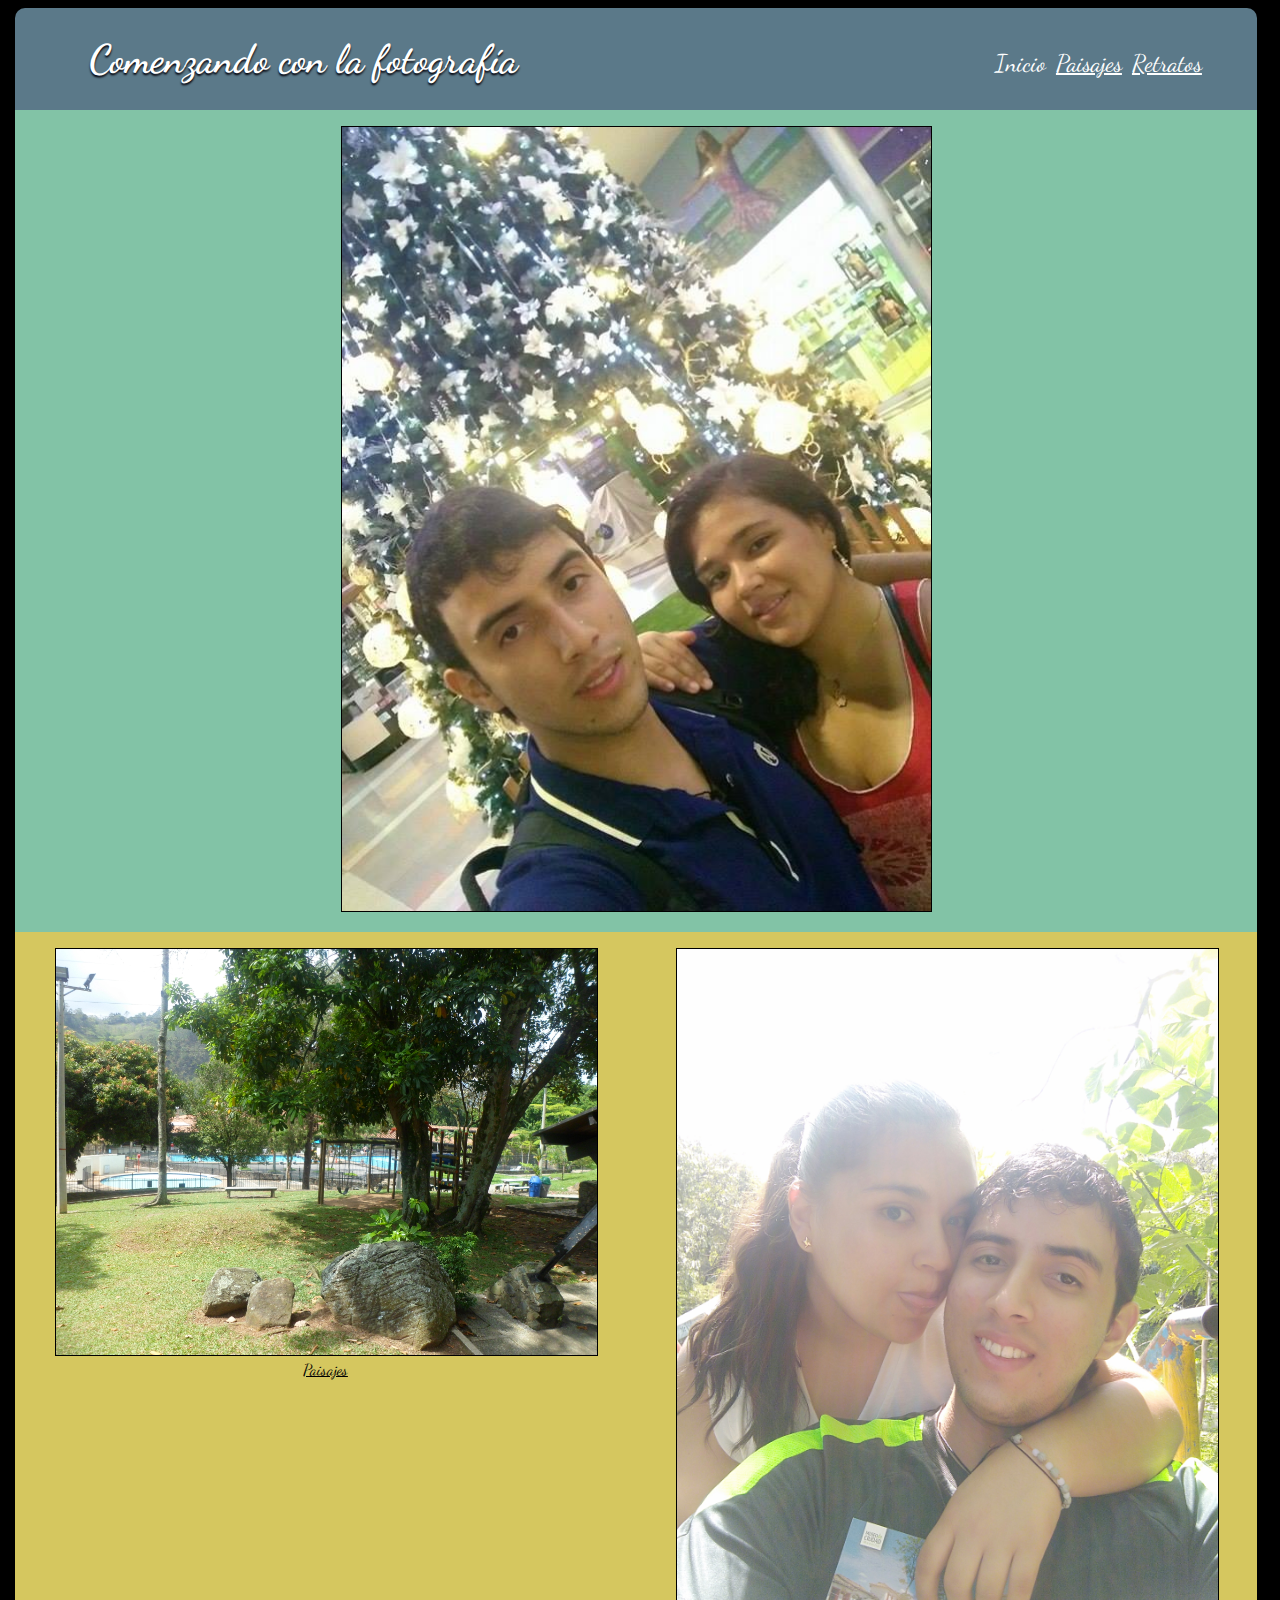
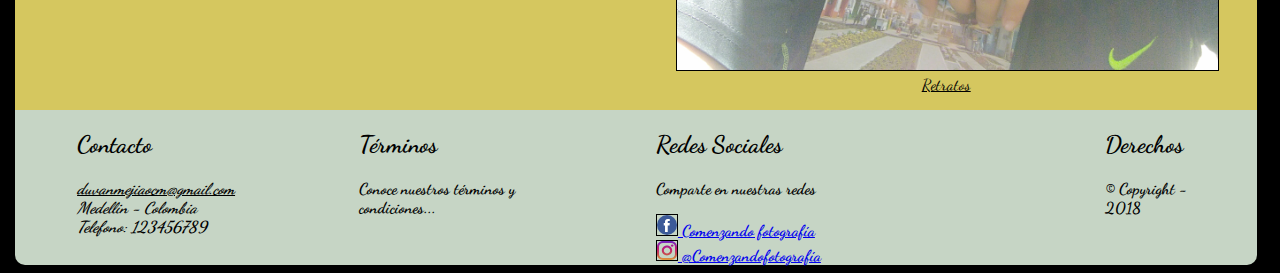
<file: index.html>
<!DOCTYPE html>
<html>

<head>
    <meta charset="utf-8" />
    <meta http-equiv="X-UA-Compatible" content="IE=edge">
    <title>Page Title</title>
    <meta name="viewport" content="width=device-width, initial-scale=1">
    <link rel="stylesheet" type="text/css" media="screen" href="css/style.css" />
    <link rel="stylesheet" type="text/css" href="https://fonts.googleapis.com/css?family=Dancing+Script" >
</head>

<body>
    <div class="container">
        <!-- Cabecera -->
        <header class="header">
            <div class="header--title">
                <h1>Comenzando con la fotografía</h1>
            </div>
            <div class="header--menu">
                <ul class="menu">
                    <li class="menu--item active"> <a href="#">Inicio</a> </li>
                    <li class="menu--item"> <a href="html/paisaje.html"> Paisajes</a></li>
                    <li class="menu--item"> <a href="html/retrato.html">Retratos</a></li>
                </ul>
            </div>
        </header>

        <!-- Imagen central -->
        <section class="image-central">
            <figure>
                <img src="img/navidad-arbol.jpg" alt="Me encuentro con mi novia, atras se encuentra un bonito arbol de navidad">
            </figure>
        </section>

        <!-- Imagenes secundarias -->
        <div class="image-secondary--container">
            <!-- Imagen de paisajes -->
            <section class="image-secondary">
                <figure class="image-secondary--paisaje">
                    <img src="img/paseo.JPG" alt="Se ve un paisaje, se ve arboles, una piscina en el fondo y rocas en la parte frontal de la imagen">
                    <figcaption>
                        <a href="html/paisaje.html">Paisajes</a>
                    </figcaption>
                </figure>
            </section>

            <!-- Imagen de retratos -->
            <section class="image-secondary">
                <figure class="image-secondary--retrato">
                    <img src="img/retrato.jpg" alt="Se ven dos retratos, mucha luz en el fondo y un retrato de una foto en la parte inferior">
                    <figcaption>
                        <a href="html/paisaje.html">Retratos</a>
                    </figcaption>
                </figure>
            </section>
        </div>

        <!-- Pie de pagina -->
        <footer class="footer">
            <!-- Contacto -->
            <article class="contact">
                <h2>Contacto</h2>
                <address>
                    <ul>
                        <li> <a href="mailto:duvanmejiaocm@gmail.com">duvanmejiaocm@gmail.com</a> </li>
                        <li> Medellin - Colombia </li>
                        <li> Telefono: 123456789 </li>
                    </ul>
                </address>
            </article>
            <!-- Terminos -->
            <article class="terms">
                <h2>Términos</h2>
                    <p>Conoce nuestros términos y condiciones...</p>
            </article>
            <!-- Redes sociales -->
            <article class="social-networks">
                <h2>Redes Sociales</h2>
                    <p>Comparte en nuestras redes</p>
                    <ul>
                        <li class=""> <a href="https://www.facebook.com/duvanmejiadearbelaez"> <img src="img/facebook.svg" alt="Red social de Facebook"> Comenzando fotografía</a> </li>
                        <!-- <div>Icons made by <a href="https://www.freepik.com/" title="Freepik">Freepik</a> from <a href="https://www.flaticon.es/" 			    title="Flaticon">www.flaticon.com</a> is licensed by <a href="http://creativecommons.org/licenses/by/3.0/" 			    title="Creative Commons BY 3.0" target="_blank">CC 3.0 BY</a></div> -->
                        <li class=""> <a href="https://www.instagram.com/duvanmejiadearbelaez/?hl=es-la"> <img src="img/instagram.svg" alt="Red social de Instagram"> @Comenzandofotografía</a> </li>
                        <!-- <div>Icons made by <a href="https://www.freepik.com/" title="Freepik">Freepik</a> from <a href="https://www.flaticon.es/" 			    title="Flaticon">www.flaticon.com</a> is licensed by <a href="http://creativecommons.org/licenses/by/3.0/" 			    title="Creative Commons BY 3.0" target="_blank">CC 3.0 BY</a></div> -->
                    </ul>
            </article>
             <!-- Derechos -->
             <article class="rigths">
                <h2>Derechos</h2>
                    <p>&copy; Copyright - 2018</p>
            </article>
        </footer>
    </div>
</body>

</html>
</file>
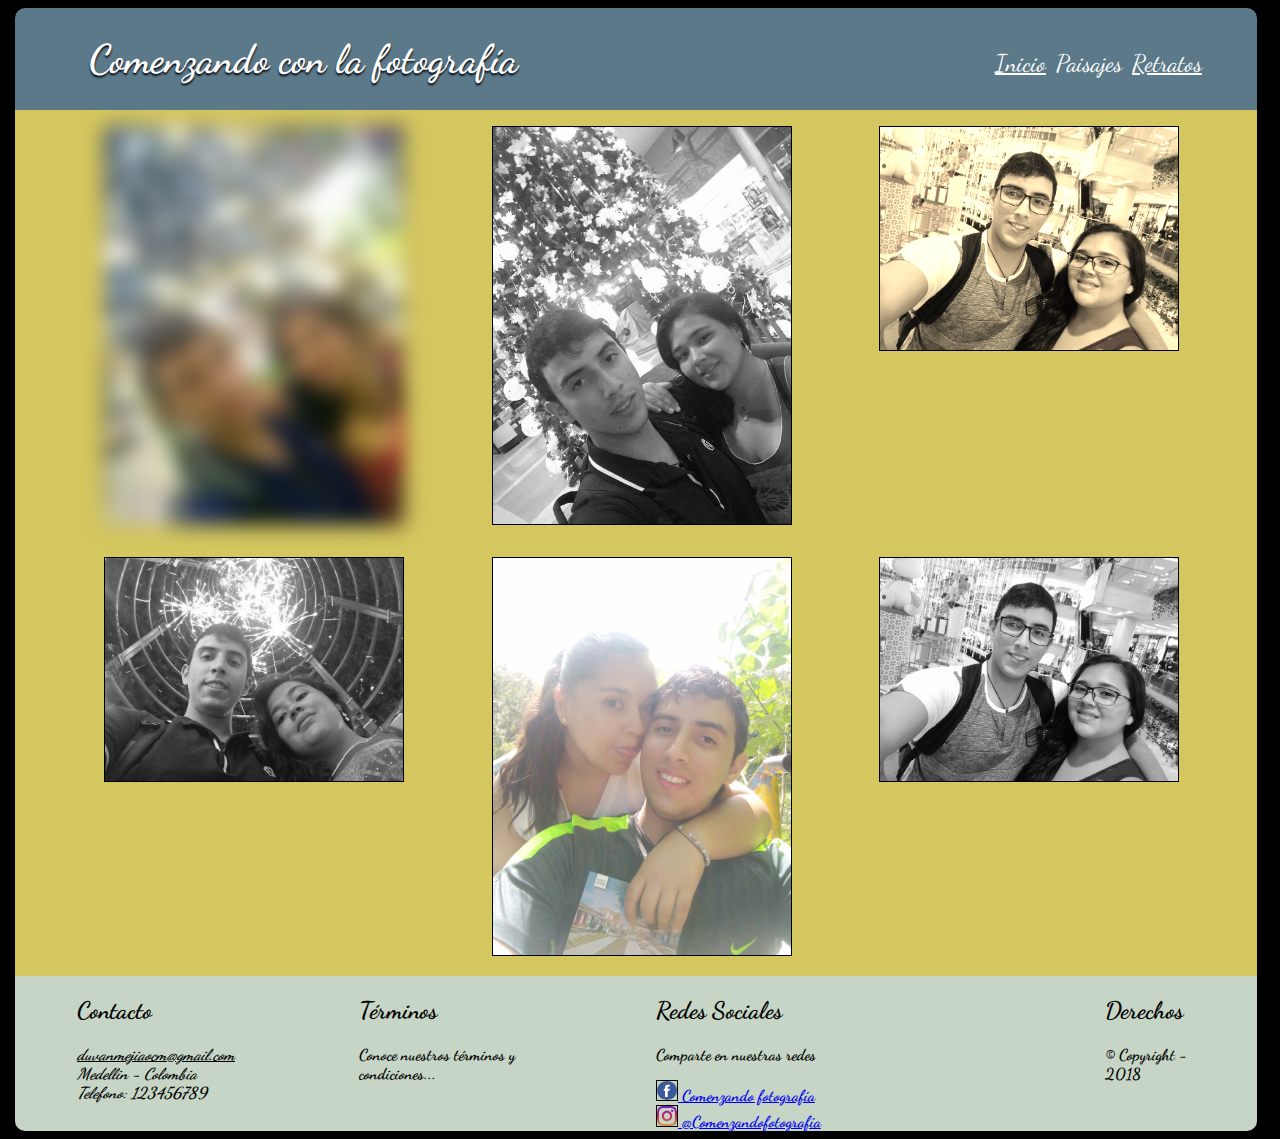
<file: html/paisaje.html>
<!DOCTYPE html>
<html>

<head>
    <meta charset="utf-8" />
    <meta http-equiv="X-UA-Compatible" content="IE=edge">
    <title>Page Title</title>
    <meta name="viewport" content="width=device-width, initial-scale=1">
    <link rel="stylesheet" type="text/css" media="screen" href="../css/style.css" />
    <link rel="stylesheet" type="text/css" href="https://fonts.googleapis.com/css?family=Dancing+Script" >
</head>

<body>
    <div class="container">
        <!-- Cabecera -->
        <header class="header">
            <div class="header--title">
                <h1>Comenzando con la fotografía</h1>
            </div>
            <div class="header--menu">
                <ul class="menu">
                    <li class="menu--item"> <a href="../index.html">Inicio</a> </li>
                    <li class="menu--item active"> <a href="../html/paisaje.html">Paisajes</a></li>
                    <li class="menu--item"> <a href="../html/retrato.html">Retratos</a></li>
                </ul>
            </div>
        </header>

        <!-- Galeria de fotos -->
        <section class="gallery">
            <figure class="gallery--row1">
                <img src="../img/navidad-arbol.jpg" alt="Me encuentro con mi novia, atras se encuentra un bonito arbol de navidad">
            </figure>

            <figure class="gallery--row1">
                <img src="../img/navidad-arbol.jpg" alt="Me encuentro con mi novia, atras se encuentra un bonito arbol de navidad">
            </figure>

            <figure class="gallery--row1">
                <img src="../img/navidad-centro-comercial.jpg" alt="Dos personas, atras se encuentra un oso grande, luces de navidad">
            </figure>

            <figure class="gallery--row2">
                <img src="../img/navidad-luces-arriba.jpg" alt="Dos personas, atras se encuentra luces, la imagen se encuentra en escala de grises">
            </figure>

            <figure class="gallery--row2">
                <img src="../img/retrato.jpg" alt="Se ven dos retratos, mucha luz en el fondo y un retrato de una foto en la parte inferior">
            </figure>

            <figure class="gallery--row2">
                <img src="../img/navidad-centro-comercial.jpg" alt="Dos personas, atras se encuentra un oso grande, luces de navidad">
            </figure>
        </section>

        <!-- Pie de pagina -->
        <footer class="footer">
            <!-- Contacto -->
            <article class="contact">
                <h2>Contacto</h2>
                <address>
                    <ul>
                        <li> <a href="mailto:duvanmejiaocm@gmail.com">duvanmejiaocm@gmail.com</a> </li>
                        <li> Medellin - Colombia </li>
                        <li> Telefono: 123456789 </li>
                    </ul>
                </address>
            </article>
            <!-- Terminos -->
            <article class="terms">
                <h2>Términos</h2>
                    <p>Conoce nuestros términos y condiciones...</p>
            </article>
            <!-- Redes sociales -->
            <article class="social-networks">
                <h2>Redes Sociales</h2>
                    <p>Comparte en nuestras redes</p>
                    <ul>
                        <li class=""> <a href="https://www.facebook.com/duvanmejiadearbelaez"> <img src="../img/facebook.svg" alt="Red social de Facebook"> Comenzando fotografía</a> </li>
                        <!-- <div>Icons made by <a href="https://www.freepik.com/" title="Freepik">Freepik</a> from <a href="https://www.flaticon.es/" 			    title="Flaticon">www.flaticon.com</a> is licensed by <a href="http://creativecommons.org/licenses/by/3.0/" 			    title="Creative Commons BY 3.0" target="_blank">CC 3.0 BY</a></div> -->
                        <li class=""> <a href="https://www.instagram.com/duvanmejiadearbelaez/?hl=es-la"> <img src="../img/instagram.svg" alt="Red social de Instagram"> @Comenzandofotografía</a> </li>
                        <!-- <div>Icons made by <a href="https://www.freepik.com/" title="Freepik">Freepik</a> from <a href="https://www.flaticon.es/" 			    title="Flaticon">www.flaticon.com</a> is licensed by <a href="http://creativecommons.org/licenses/by/3.0/" 			    title="Creative Commons BY 3.0" target="_blank">CC 3.0 BY</a></div> -->
                    </ul>
            </article>
             <!-- Derechos -->
             <article class="rigths">
                <h2>Derechos</h2>
                    <p>&copy; Copyright - 2018</p>
            </article>
        </footer>
    </div>
</body>

</html>
</file>
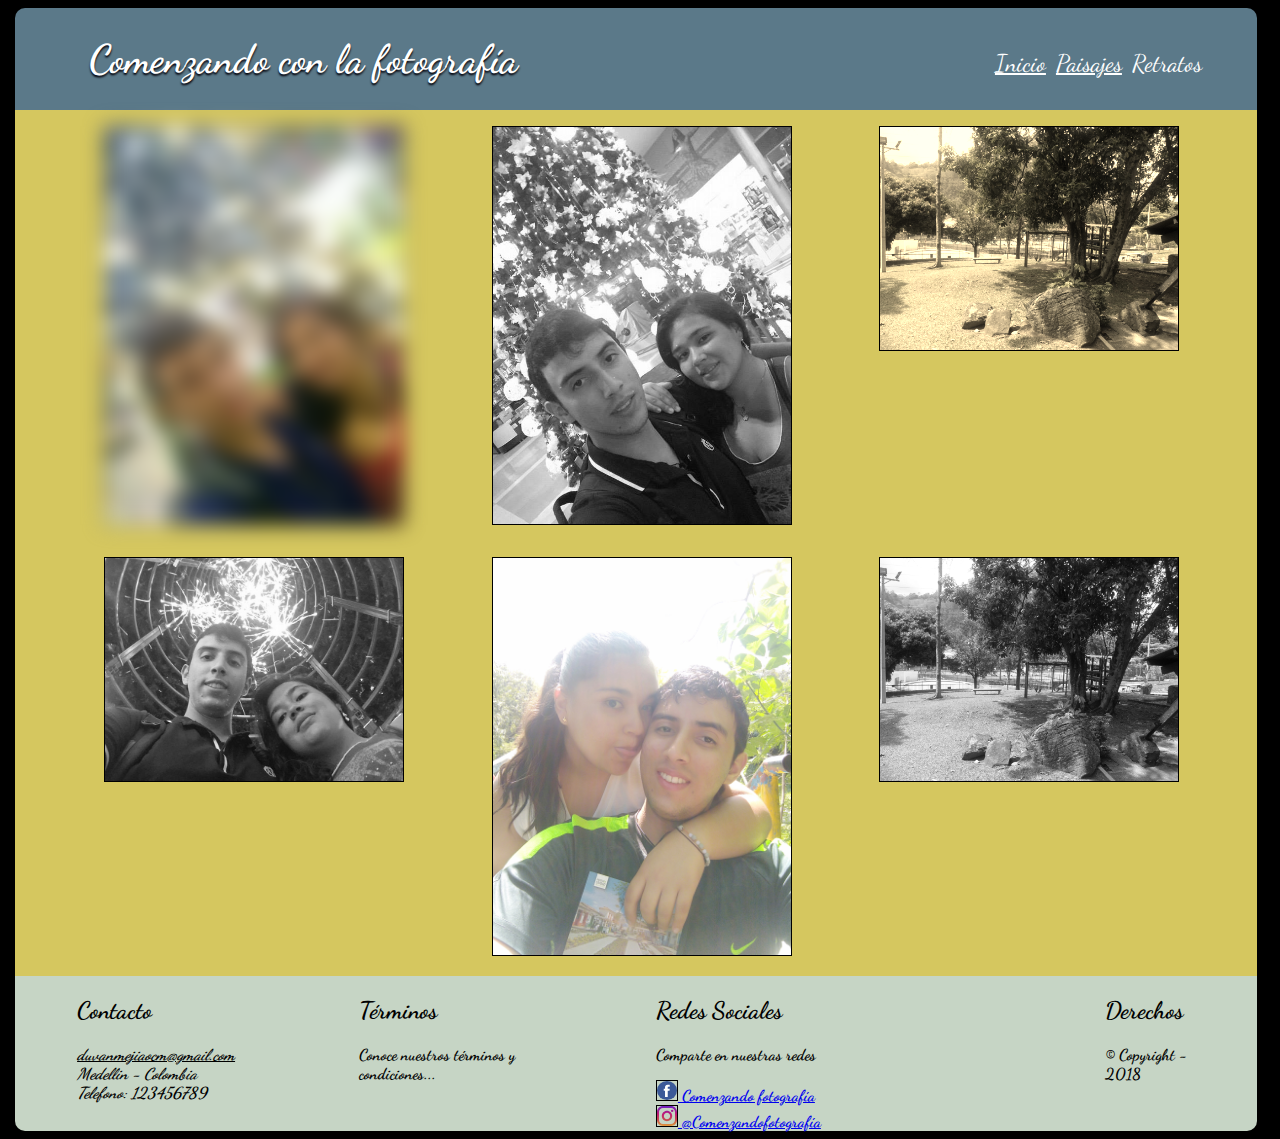
<file: html/retrato.html>
<!DOCTYPE html>
<html>

<head>
    <meta charset="utf-8" />
    <meta http-equiv="X-UA-Compatible" content="IE=edge">
    <title>Page Title</title>
    <meta name="viewport" content="width=device-width, initial-scale=1">
    <link rel="stylesheet" type="text/css" media="screen" href="../css/style.css" />
    <link rel="stylesheet" type="text/css" href="https://fonts.googleapis.com/css?family=Dancing+Script" >
</head>

<body>
    <div class="container">
        <!-- Cabecera -->
        <header class="header">
            <div class="header--title">
                <h1>Comenzando con la fotografía</h1>
            </div>
            <div class="header--menu">
                <ul class="menu">
                    <li class="menu--item"> <a href="../index.html">Inicio</a> </li>
                    <li class="menu--item"> <a href="../html/paisaje.html">Paisajes</a></li>
                    <li class="menu--item active"> <a href="../html/retrato.html">Retratos</a></li>
                </ul>
            </div>
        </header>

        <!-- Galeria de fotos -->
        <section class="gallery">
            <figure class="gallery--row1">
                <img src="../img/navidad-arbol.jpg" alt="Me encuentro con mi novia, atras se encuentra un bonito arbol de navidad">
            </figure>

            <figure class="gallery--row1">
                <img src="../img/navidad-arbol.jpg" alt="Me encuentro con mi novia, atras se encuentra un bonito arbol de navidad">
            </figure>

            <figure class="gallery--row1">
                <img src="../img/paseo.JPG" alt="Se ve un paisaje, se ve arboles, una piscina en el fondo y rocas en la parte frontal de la imagen">
            </figure>

            <figure class="gallery--row2">
                <img src="../img/navidad-luces-arriba.jpg" alt="Dos personas, atras se encuentra luces, la imagen se encuentra en escala de grises">
            </figure>

            <figure class="gallery--row2">
                <img src="../img/retrato.jpg" alt="Se ven dos retratos, mucha luz en el fondo y un retrato de una foto en la parte inferior">
            </figure>

            <figure class="gallery--row2">
                <img src="../img/paseo.JPG" alt="Se ve un paisaje, se ve arboles, una piscina en el fondo y rocas en la parte frontal de la imagen">
            </figure>
        </section>

        <!-- Pie de pagina -->
        <footer class="footer">
            <!-- Contacto -->
            <article class="contact">
                <h2>Contacto</h2>
                <address>
                    <ul>
                        <li> <a href="mailto:duvanmejiaocm@gmail.com">duvanmejiaocm@gmail.com</a> </li>
                        <li> Medellin - Colombia </li>
                        <li> Telefono: 123456789 </li>
                    </ul>
                </address>
            </article>
            <!-- Terminos -->
            <article class="terms">
                <h2>Términos</h2>
                    <p>Conoce nuestros términos y condiciones...</p>
            </article>
            <!-- Redes sociales -->
            <article class="social-networks">
                <h2>Redes Sociales</h2>
                    <p>Comparte en nuestras redes</p>
                    <ul>
                        <li class=""> <a href="https://www.facebook.com/duvanmejiadearbelaez"> <img src="../img/facebook.svg" alt="Red social de Facebook"> Comenzando fotografía</a> </li>
                        <!-- <div>Icons made by <a href="https://www.freepik.com/" title="Freepik">Freepik</a> from <a href="https://www.flaticon.es/" 			    title="Flaticon">www.flaticon.com</a> is licensed by <a href="http://creativecommons.org/licenses/by/3.0/" 			    title="Creative Commons BY 3.0" target="_blank">CC 3.0 BY</a></div> -->
                        <li class=""> <a href="https://www.instagram.com/duvanmejiadearbelaez/?hl=es-la"> <img src="../img/instagram.svg" alt="Red social de Instagram"> @Comenzandofotografía</a> </li>
                        <!-- <div>Icons made by <a href="https://www.freepik.com/" title="Freepik">Freepik</a> from <a href="https://www.flaticon.es/" 			    title="Flaticon">www.flaticon.com</a> is licensed by <a href="http://creativecommons.org/licenses/by/3.0/" 			    title="Creative Commons BY 3.0" target="_blank">CC 3.0 BY</a></div> -->
                    </ul>
            </article>
             <!-- Derechos -->
             <article class="rigths">
                <h2>Derechos</h2>
                    <p>&copy; Copyright - 2018</p>
            </article>
        </footer>
    </div>
</body>

</html>
</file>
<file: css/style.css>
/* Cuerpo del documento */

body {
    background: #000;
    font-family: 'Dancing Script';
    margin-right: 5px;
    margin-left: 5px;
    padding: 0;
    width: 97%;
    animation: slide 1.5s;
}

/* .container{

} */

/* cabecera */

.header {
    align-content: center;
    background: #5b7989;
    border-top-left-radius: 10px;
    border-top-right-radius: 10px;
    display: block;
    margin-bottom: auto;
    width: 100%;
}

.header--title h1 {
    color: #FFF;
    content: normal;
    text-shadow: 0px 2px 2px #02010a;
    font-size: 2.5em;
    text-align: center;
    width: 100%;
}

ul{
    list-style-type: none;
}

ul .menu{
    margin-bottom: auto;
}

.menu{
    display: flex;
    justify-content: center;
    margin-bottom: auto;
    padding: 0;
    width: 100%;
}

.menu--item{
    margin: 0 5px 0 5px;
    text-align: center;
}

.menu--item a{
    font-size: 1.5em;
    color: #FFF;
    text-decoration: underline;
}
/* 
.menu--item a:link, .menu--item a:visited{
    color: #FFF;
} */

/* .menu--item a:link:active, .menu--item a:visited:active{
    text-decoration: none;
} */
.active a{
    text-decoration: none;
}

/* .menu--item a .active:link, .menu--item a .active:visited{
    background-color: white;
    text-decoration: none;
} */

/* Imagen central */

section{
    padding: 0;
    display: flex;
}

.image-central{
    background: #82c3a6; 
    justify-content: center;
    width: 100%;
}

img{
    border: 1px #000 solid;
    width: 100%;
}

.image-secondary{
    background: #d5c75f;
}

.image-secondary figcaption{
    display: flex;
}

.image-secondary a{
    color: #000;
    width: 100%;
    text-align: center;
}

/* .image-secondary figure img[src$='.JPG']:hover{
    border: 2px;
    box-shadow: 2px 2px #82c3a6;
    transform: rotate(10deg);
} */

.image-secondary--paisaje img:hover{
    border: 2px;
    box-shadow: 2px 2px #82c3a6;
    transform: rotate(10deg);
}

.image-secondary--retrato img:hover{
    border: 2px;
    box-shadow: 2px 2px #82c3a6;
    transform: translate(20px, -5px);
}


/* Pie de pagina */

footer{
    display: inline-block;
    background: #C6d5c5;
    border-bottom-left-radius: 10px;
    border-bottom-right-radius: 10px;
    font-weight: bold;
    width: 100%;
}

article{
    padding-left: 10%;
    padding-right: 10px;
}

article ul{
    margin: 0;
    padding: 0;
}

.contact ul li a{
    color:#000;
}

.footer img{
    width: 6%;
}

/* Paisajes */
.gallery{
    display: inline-block;
    background: #d5c75f;
    width: 100%;
}

.gallery figure:nth-child(1){
    filter: blur(10px);
}

.gallery figure:nth-child(even){
    filter: grayscale(100%);
}

.gallery figure:nth-child(3){
    filter: sepia(90%);
}

/* Media query */

@media (min-width: 900px){
    .container{
        width: 100%;
        margin-right: 10px;
        margin-left: 10px;
        padding: 0;
    }   

    /* Cabecera */
    .header{
        display: inline-flex;
        width: 100%;
    }

    .header--title{
        display: flex;
        width: 60%;
    }

    .header--title h1{
        text-align: left;
        padding-left: 10%;
    }

    .header--menu{
        display: flex;
        width: 40%;
    }
    .header--menu .menu{
        justify-content: flex-end;
        padding-right: 10%;
        padding-top: 5%;

    }

    /* Imagenes pagina principal */
    .image-central{
        display: flex;
        justify-content: center;
        width: 100%;
    }
    .image-central img{
        width: 100%;
    }

    .image-secondary--container{
        display: flex;
        width: 100%;
    }

    .image-secondary{
        width: 100%;
    }

    .image-secondary img{
        width: 100%;
    }

    .footer{
        display: flex;
        justify-content: center;
        margin: 0;
        padding: 0;
    }

    .footer article{
        margin: 0;
        padding-left: 5%;
        padding-right: 5%;
    }

    /* Galerias */

    .gallery{
        display: flex;
        justify-content: center;
        flex-wrap: wrap;
        -webkit-flex-wrap: wrap;
        width: 100%; 
    }
    
    .gallery--row1{
        margin-left: 4%;
        width: 24%;
    }

    .gallery--row1 img{
        display: flex;
        width: 100%;
    }

    .gallery--row2{
        margin-left: 4%;
        width: 24%;
    }

    .gallery--row1 img{
        display: flex;
        width: 100%;
    }

}

/* SLide de la pantalla al cargar */
@-webkit-keyframes slide{
    0%{
        margin-top: 150%;
    }
    60%{
        margin-top: -5%;
    }
    100%{
        margin-top: 0%;
    }
}
</file>
